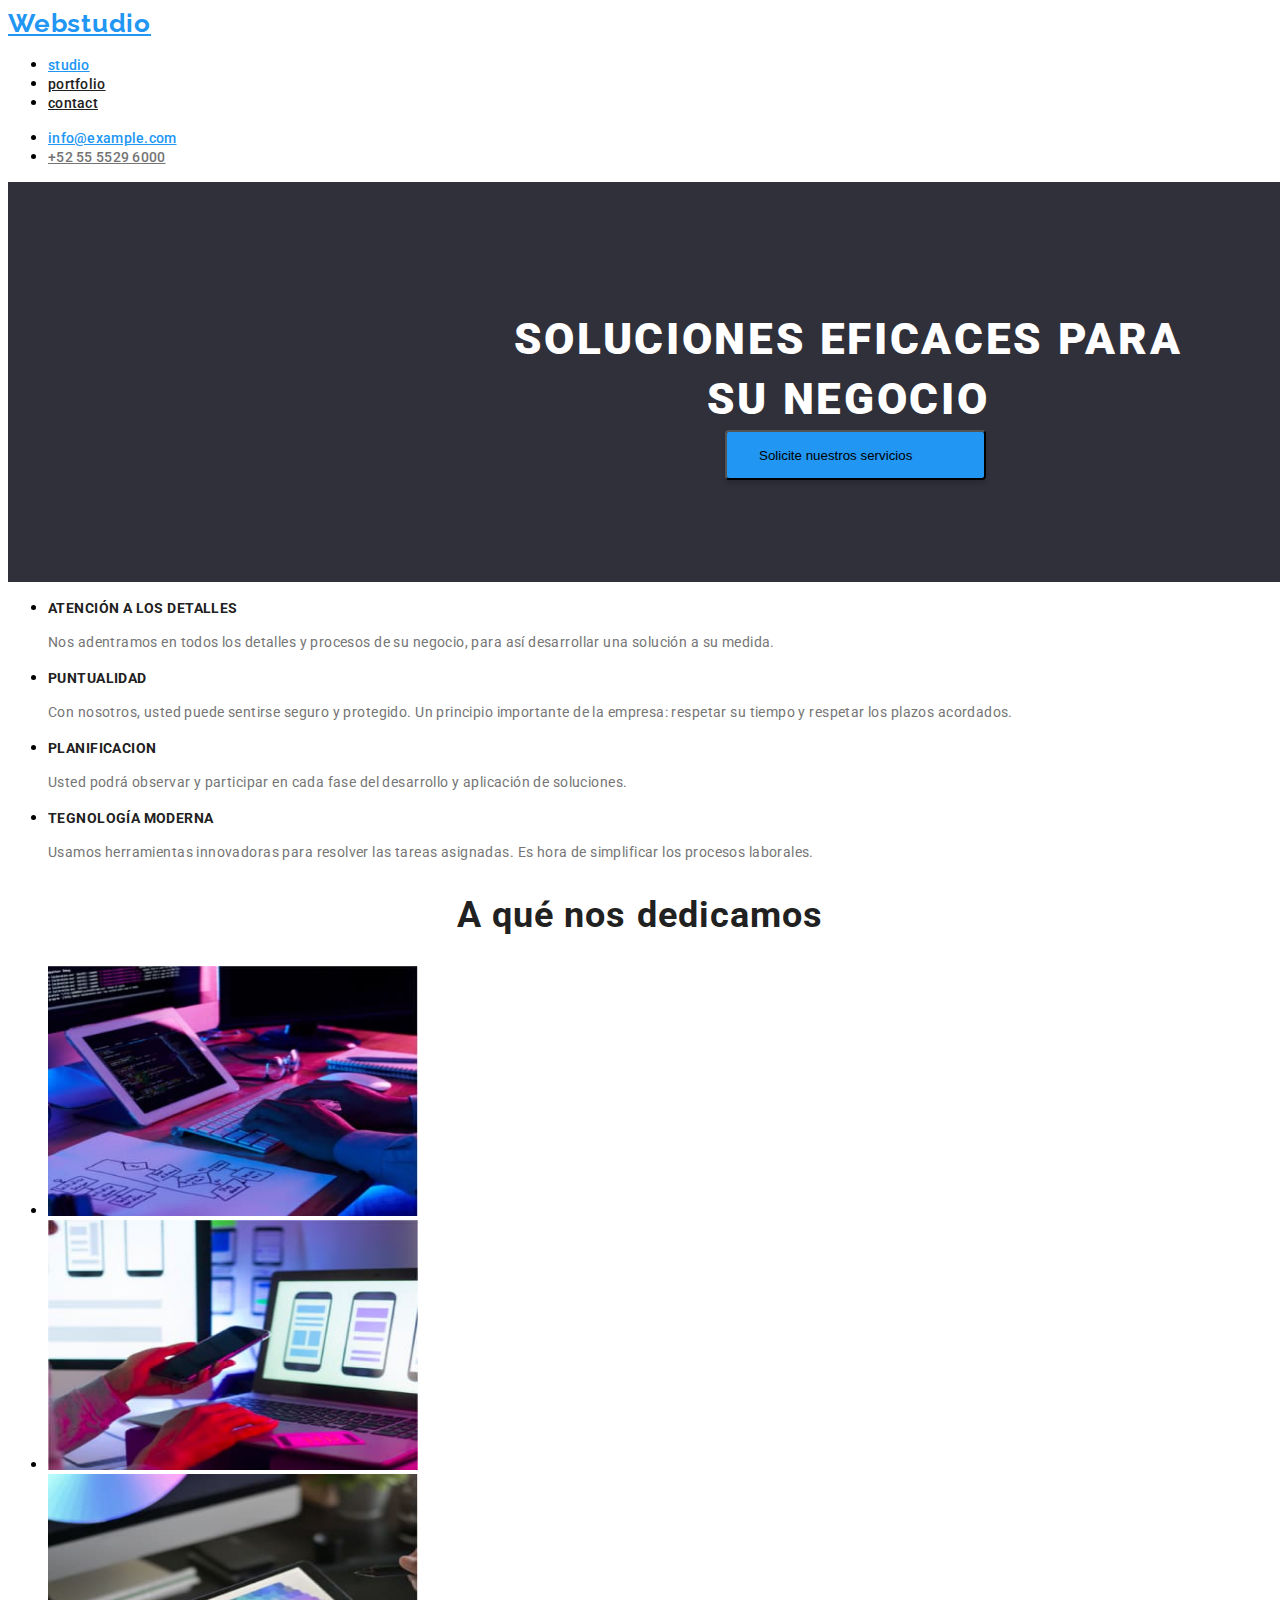
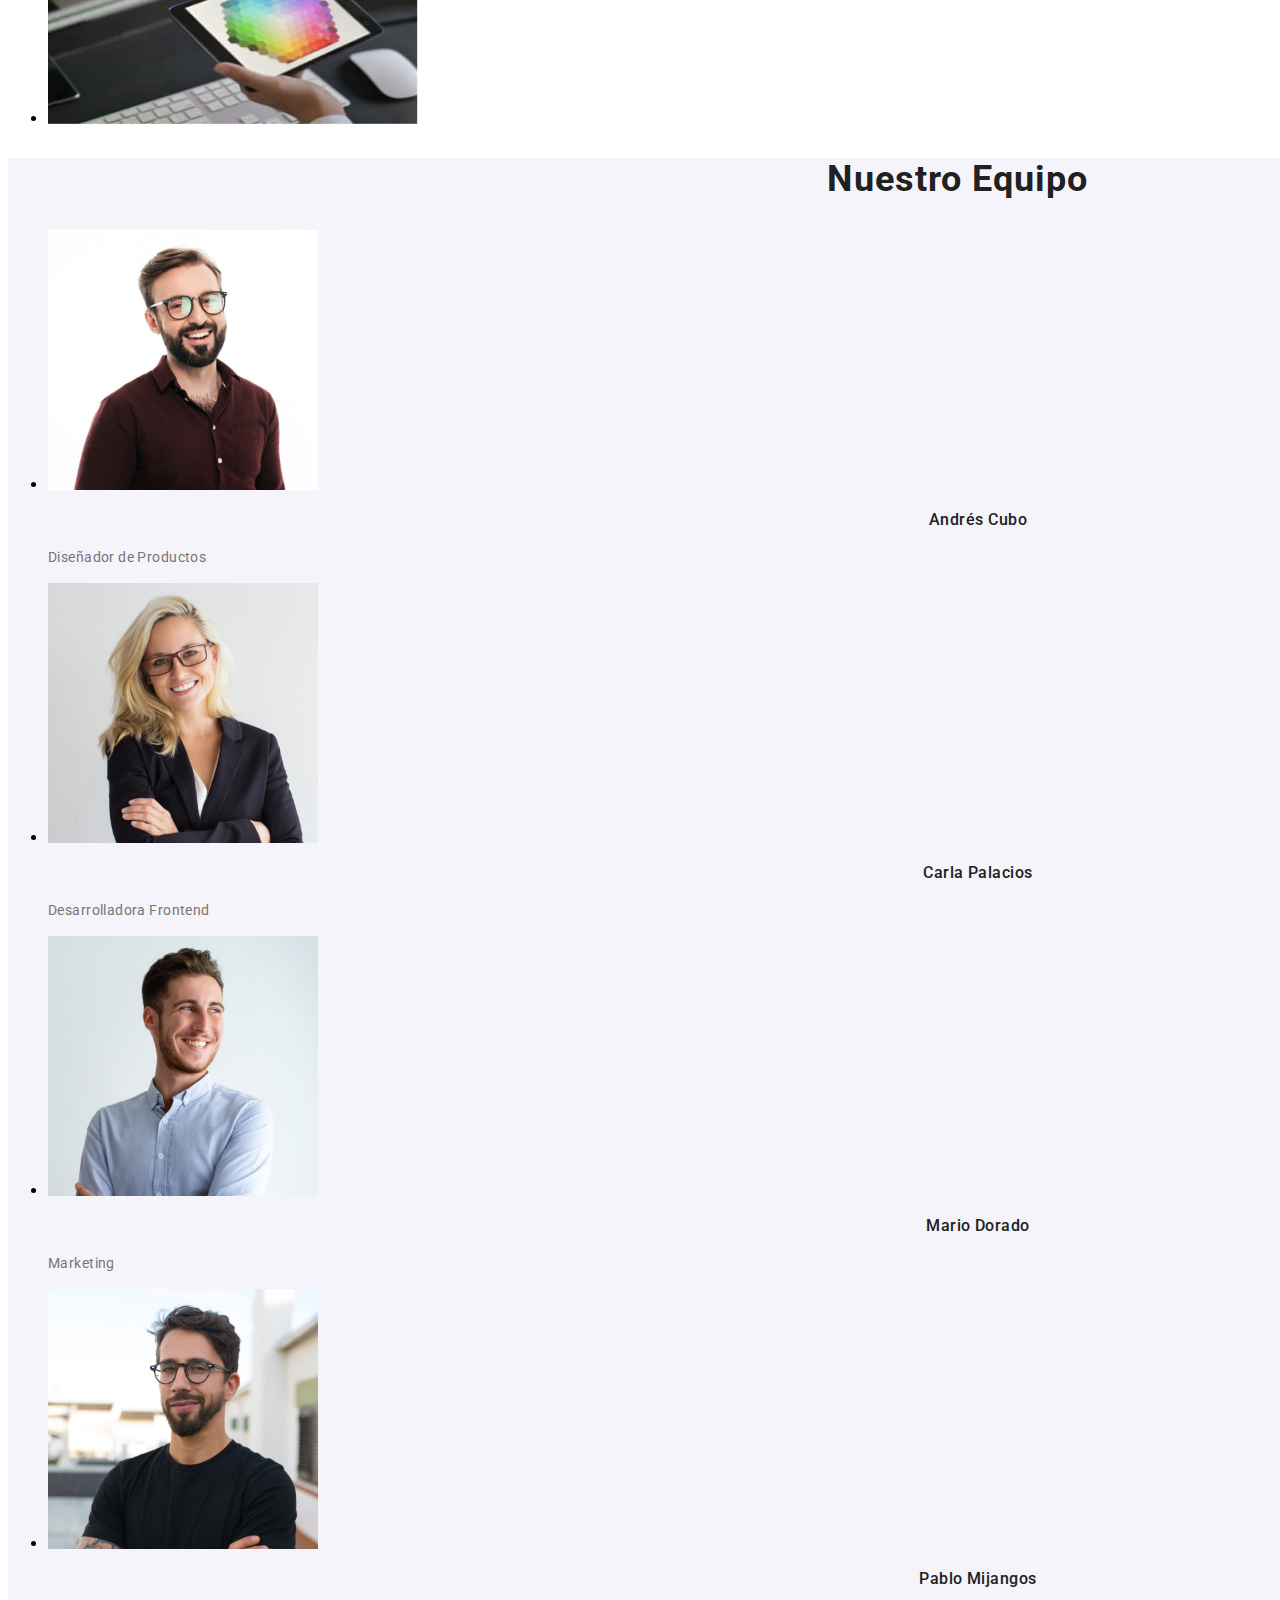
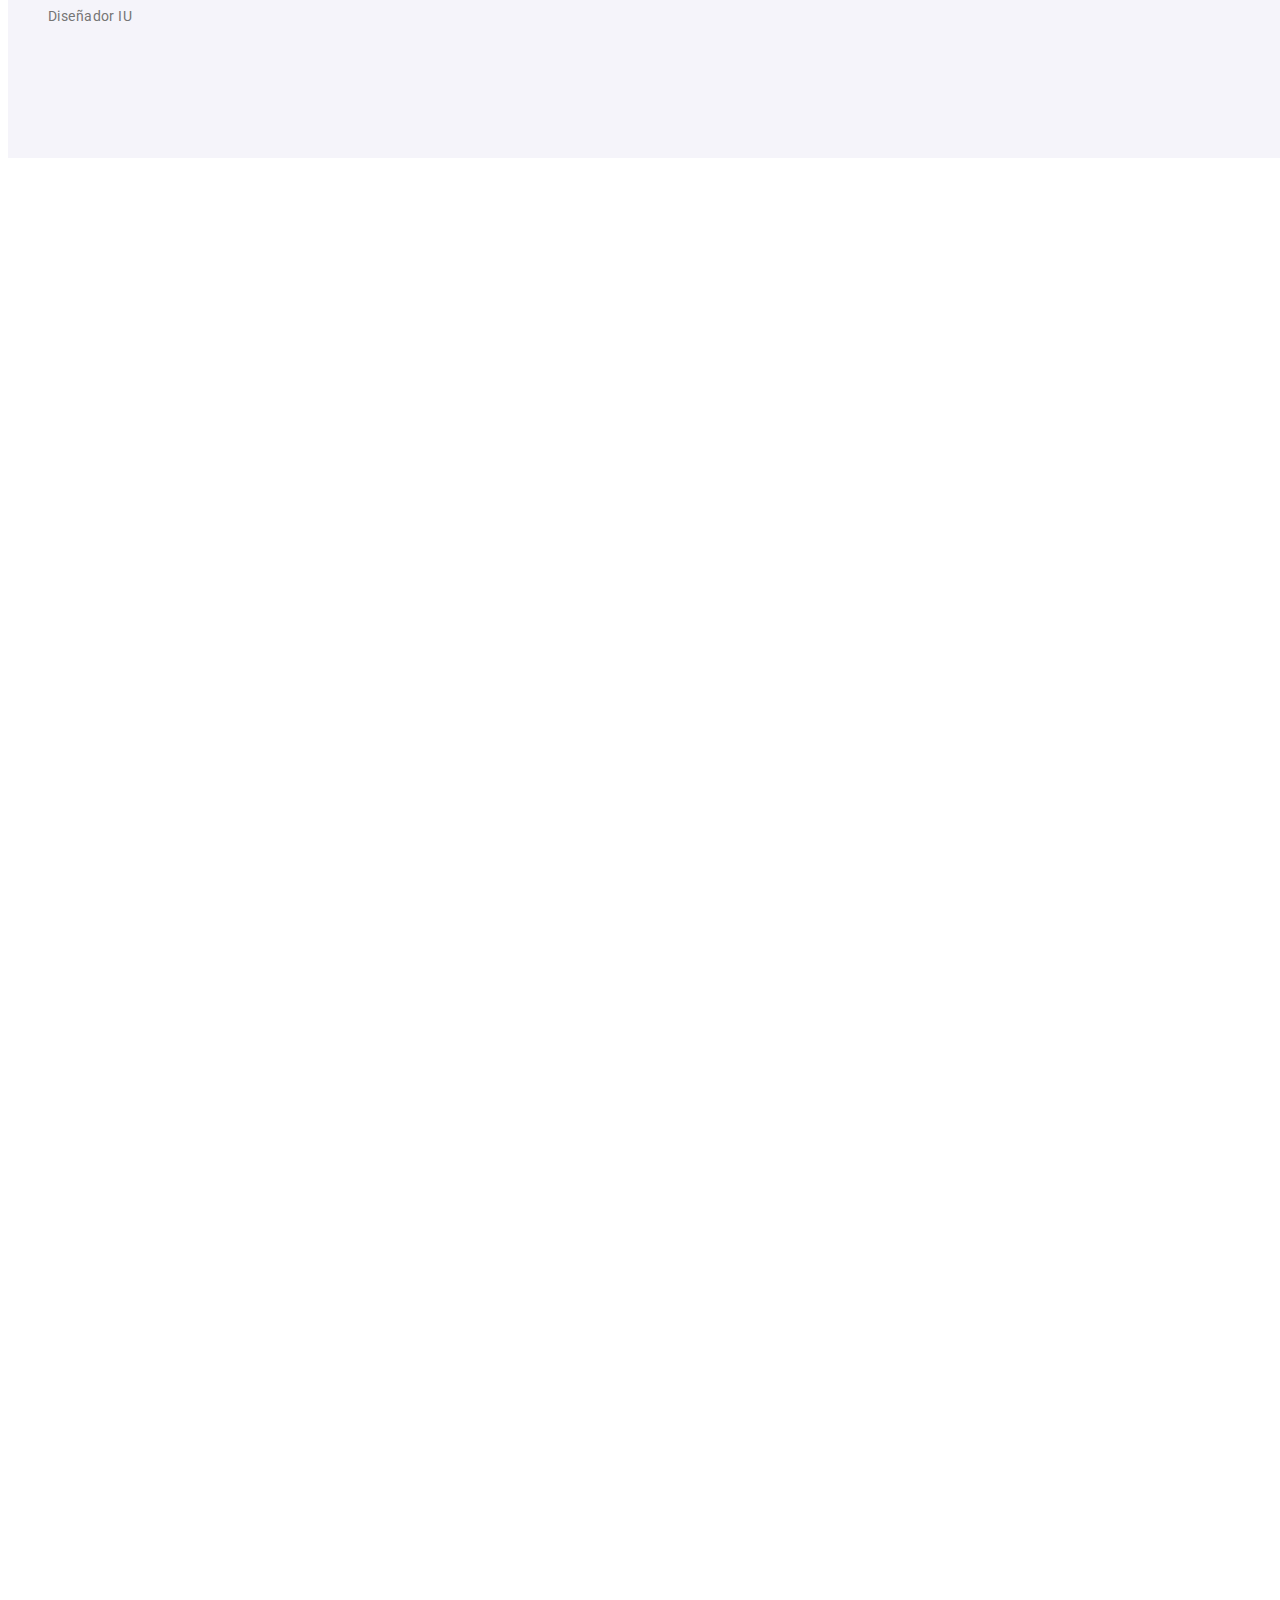
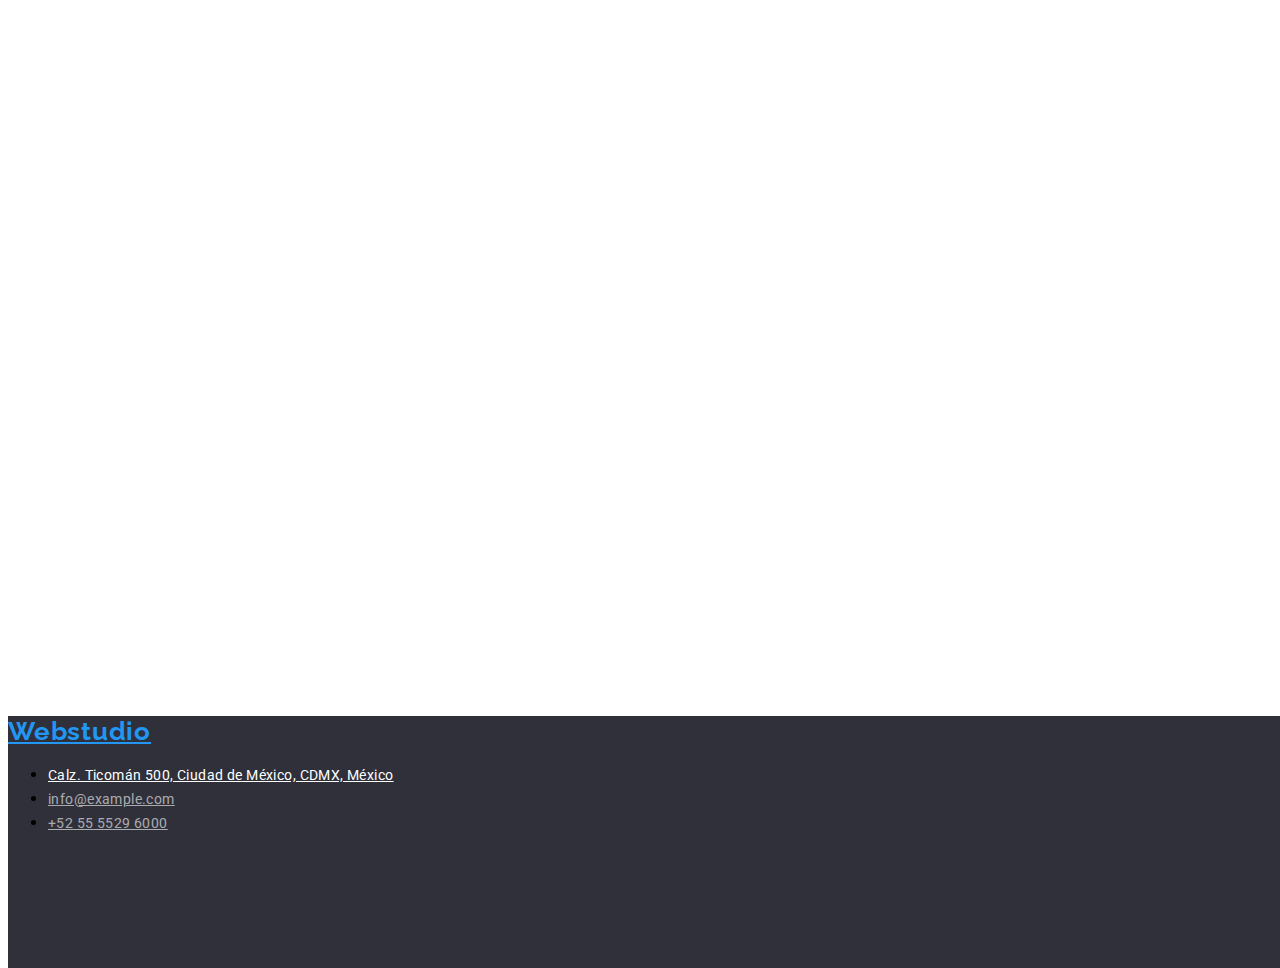
<file: index.html>
<!DOCTYPE html>
<html lang="en">
<head>
<meta charset="UTF-8" />
<meta http-equiv="X-UA-Compatible" content="IE=edge" />
<meta name="viewport" content="width=device-width, initial-scale=1.0" />
<title>WebStudio</title>
<link
href="https://fonts.googleapis.com/css2?family=Raleway:wght@700&family=Roboto:wght@400;500;700;900&display=swap"
rel="stylesheet"
/>
<link rel="stylesheet" href="css/styles.css" type="text/css" />
</head>
<body>
<!--Header section-->
<header>
<nav>
<!-- Logo -->
<a class="WebStudio" href="#">Webstudio</a>
<!-- menu -->
<ul>
<li><a class="button1" href="./index.html">studio</a></li>
<li><a class="button" href="./portafolio.html">portfolio</a></li>
<li><a class="button" href="">contact</a></li>
</ul>
</nav>
<!-- Contactos -->
<ul>
<li><a class="button1" href="">info@example.com</a></li>
<li><a class="date" href="">+52 55 5529 6000</a></li>
</ul>
</header>

<!-- Nuestro contenido seccion -->
<main>
<section class="background">
<h1 class="firsttitle">SOLUCIONES EFICACES PARA SU NEGOCIO</h1>
<button class="buttontitle" type="button">Solicite nuestros servicios</button>
</section>
<!-- beneficios seccion-->
<section>
<ul>
<li>
<h3 class="title"> ATENCIÓN A LOS DETALLES</h3>
<p class="text">
Nos adentramos en todos los detalles y procesos de su negocio,
para así desarrollar una solución a su medida.
</p>
</li>
<li>
<h3 class="title">PUNTUALIDAD</h3>
<p class="text">
Con nosotros, usted puede sentirse seguro y protegido. Un
principio importante de la empresa: respetar su tiempo y respetar
los plazos acordados.
</p>
</li>
<li>
<h3 class="title">PLANIFICACION</h3>
<p class="text">
Usted podrá observar y participar en cada fase del desarrollo y
aplicación de soluciones.
</p>
</li>
<li>
<h3 class="title">TEGNOLOGÍA MODERNA</h3>
<p class="text">
Usamos herramientas innovadoras para resolver las tareas
asignadas. Es hora de simplificar los procesos laborales.
</p>
</li>
</ul>
</section>

<!-- A que nos dedicamos seccion -->

<section>
<h2 class="secondtitle">A qué nos dedicamos</h2>
<!-- Imagenes-->
<ul>
<li>
<img src="./images/imagen1.jpg" alt="desktop Apps" width="370" height="250"/>
</li>
<li>
<img src="./images/imagen2.jpg" alt="mobile Apps" width="370" height="250" />
</li>
<li>
<img
src="./images/imagen3.jpg" alt="ddesing & solutions" width="370" height="250"/>
</li>
</ul>
</section>

<!-- Nuestro equipo -->
<section class="backgroundteam">
<h2 class="secondtitle">Nuestro Equipo</h2>
<!-- Imagenes-->
<ul>
<li>
<img src="./images/team1.jpg" alt="primer miembro" width="270" />
<h3 class="nametitle">Andrés Cubo</h3>
<p class="description">Diseñador de Productos</p>
</li>

<li>
<img src="./images/team2.jpg" alt="segundo miembro" width="270" />
<h3 class="nametitle">Carla Palacios</h3>
<p class="description"> Desarrolladora Frontend</p>
</li>

<li>
<img src="./images/team3.jpg" alt="tercer miembro" width="270" />
<h3 class="nametitle">Mario Dorado</h3>
<p class="description">Marketing</p>
</li>

<li>
<img src="./images/team4.jpg" alt="cuarto miembro" width="270" />
<h3 class="nametitle">Pablo Mijangos</h3>
<p class="description">Diseñador IU</p>
</li>
</ul>
</section>
</main>

<footer>
<section class="backgrounddate">
<a class="WebStudio" href="#">Webstudio</a>
<address>
<ul>
<li>
<a class="address" href="#" target="_blank" rel="noopeener noreferrer">
Calz. Ticomán 500, Ciudad de México, CDMX, México</a
>
</li>
<li>
<a class="email" href="mailto:info@example.com"> info@example.com</a>
</li>
<li>
<a class="secondphone" href="tel: +52 55 5529 6000"> +52 55 5529 6000 </a>
</li>
</section>
</ul>
</address>
</footer>
</body>
</html>
</file>
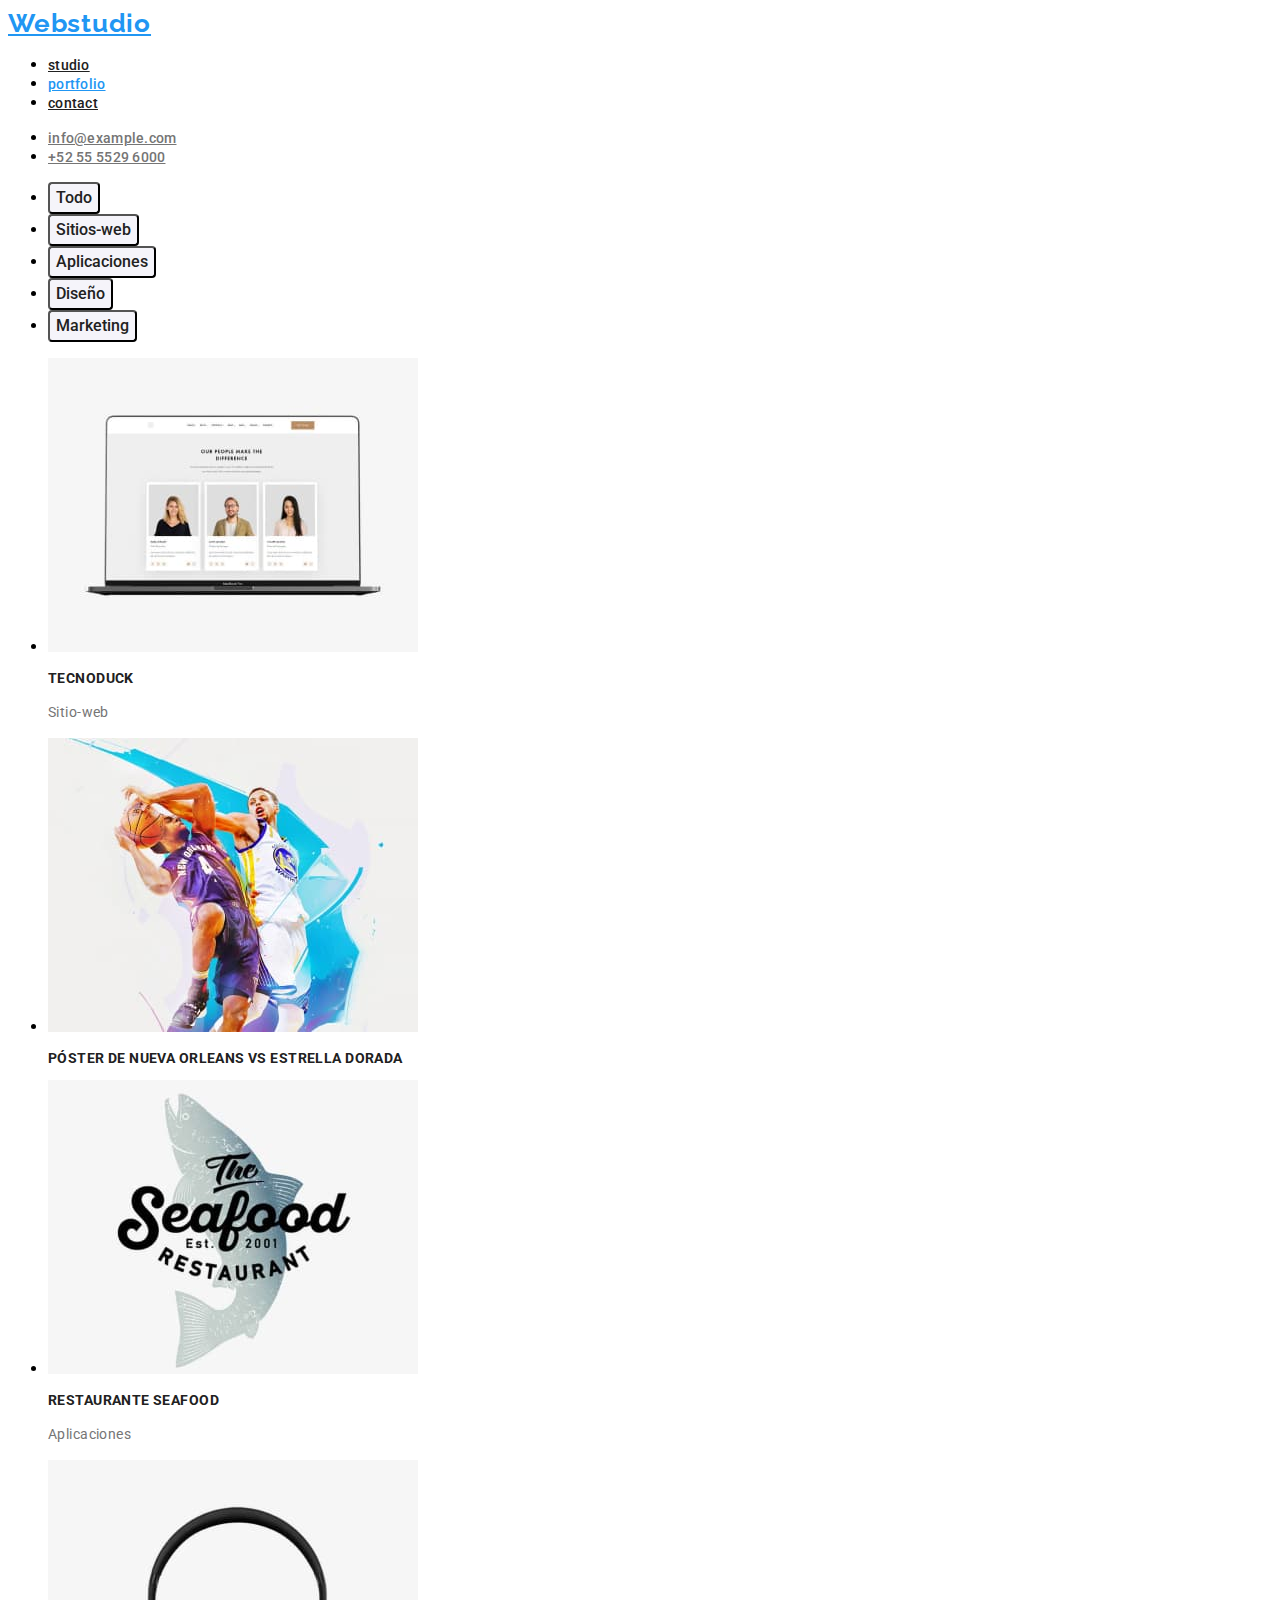
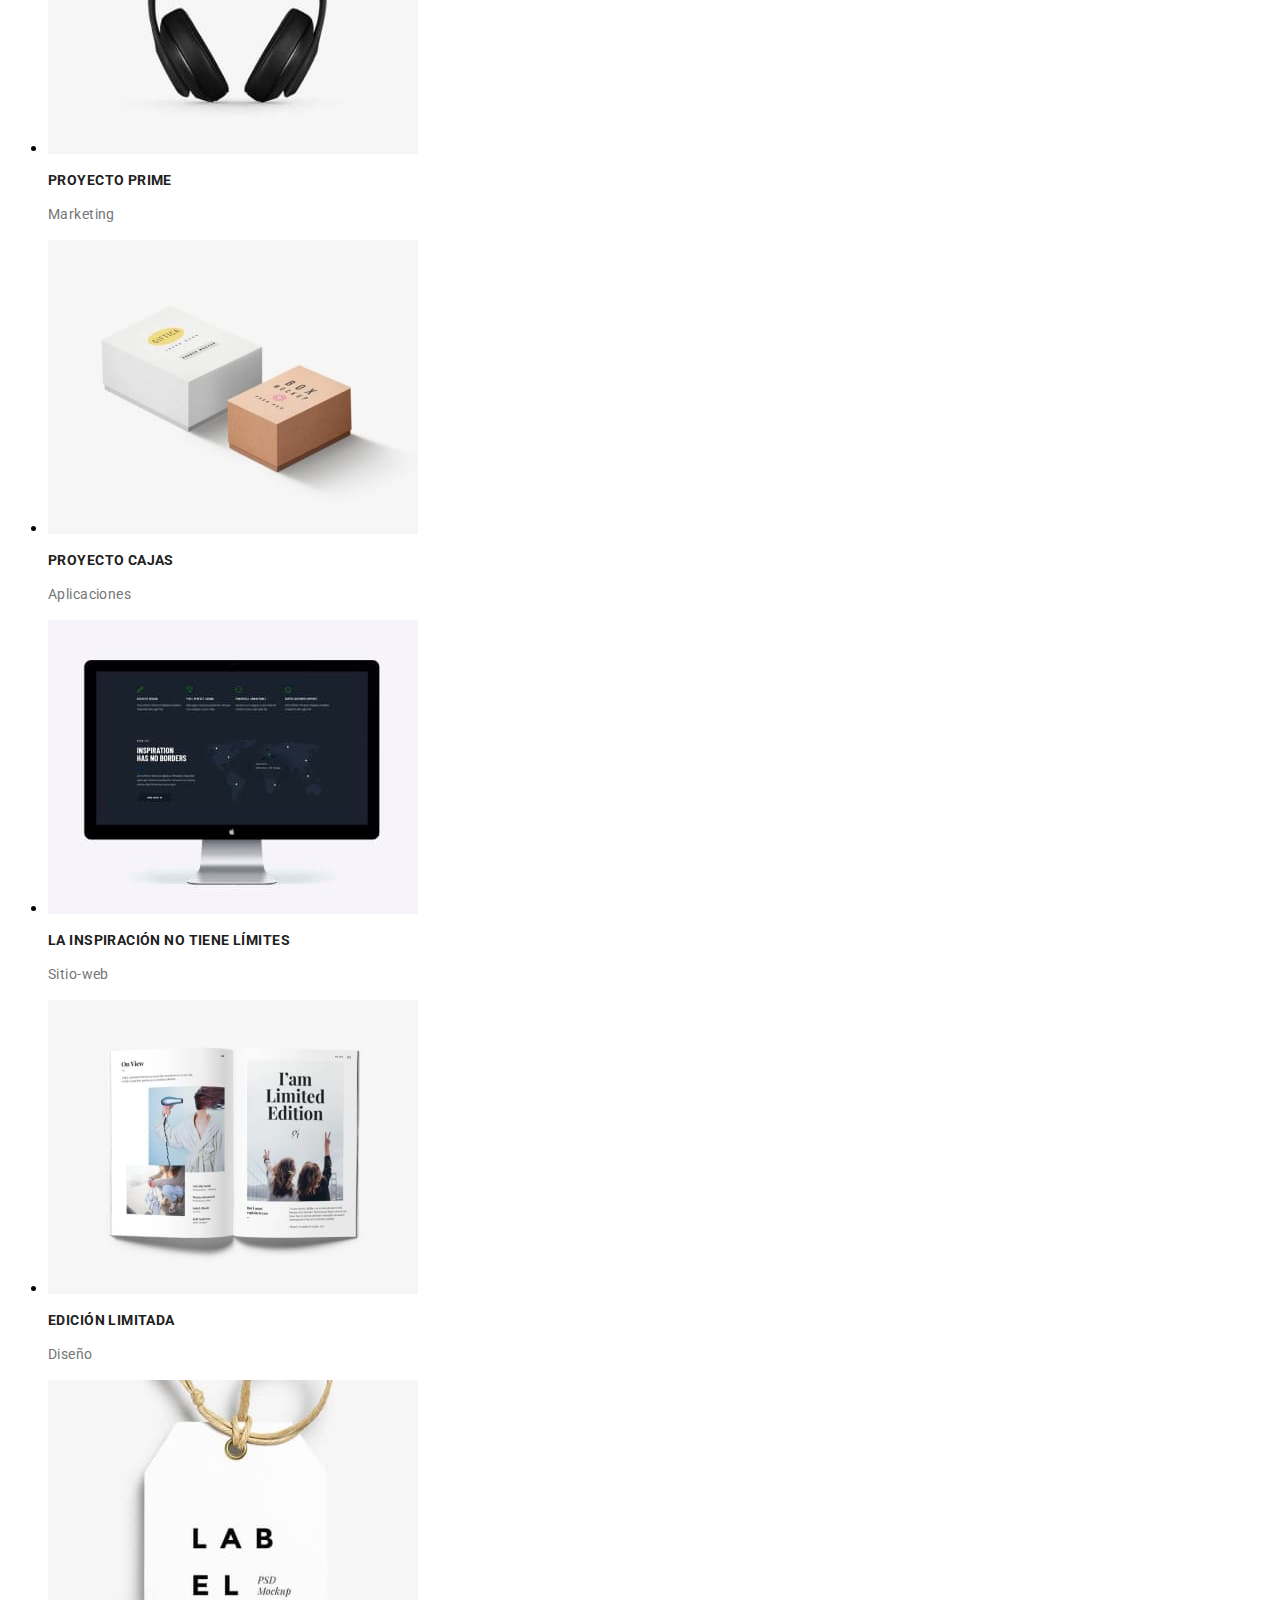
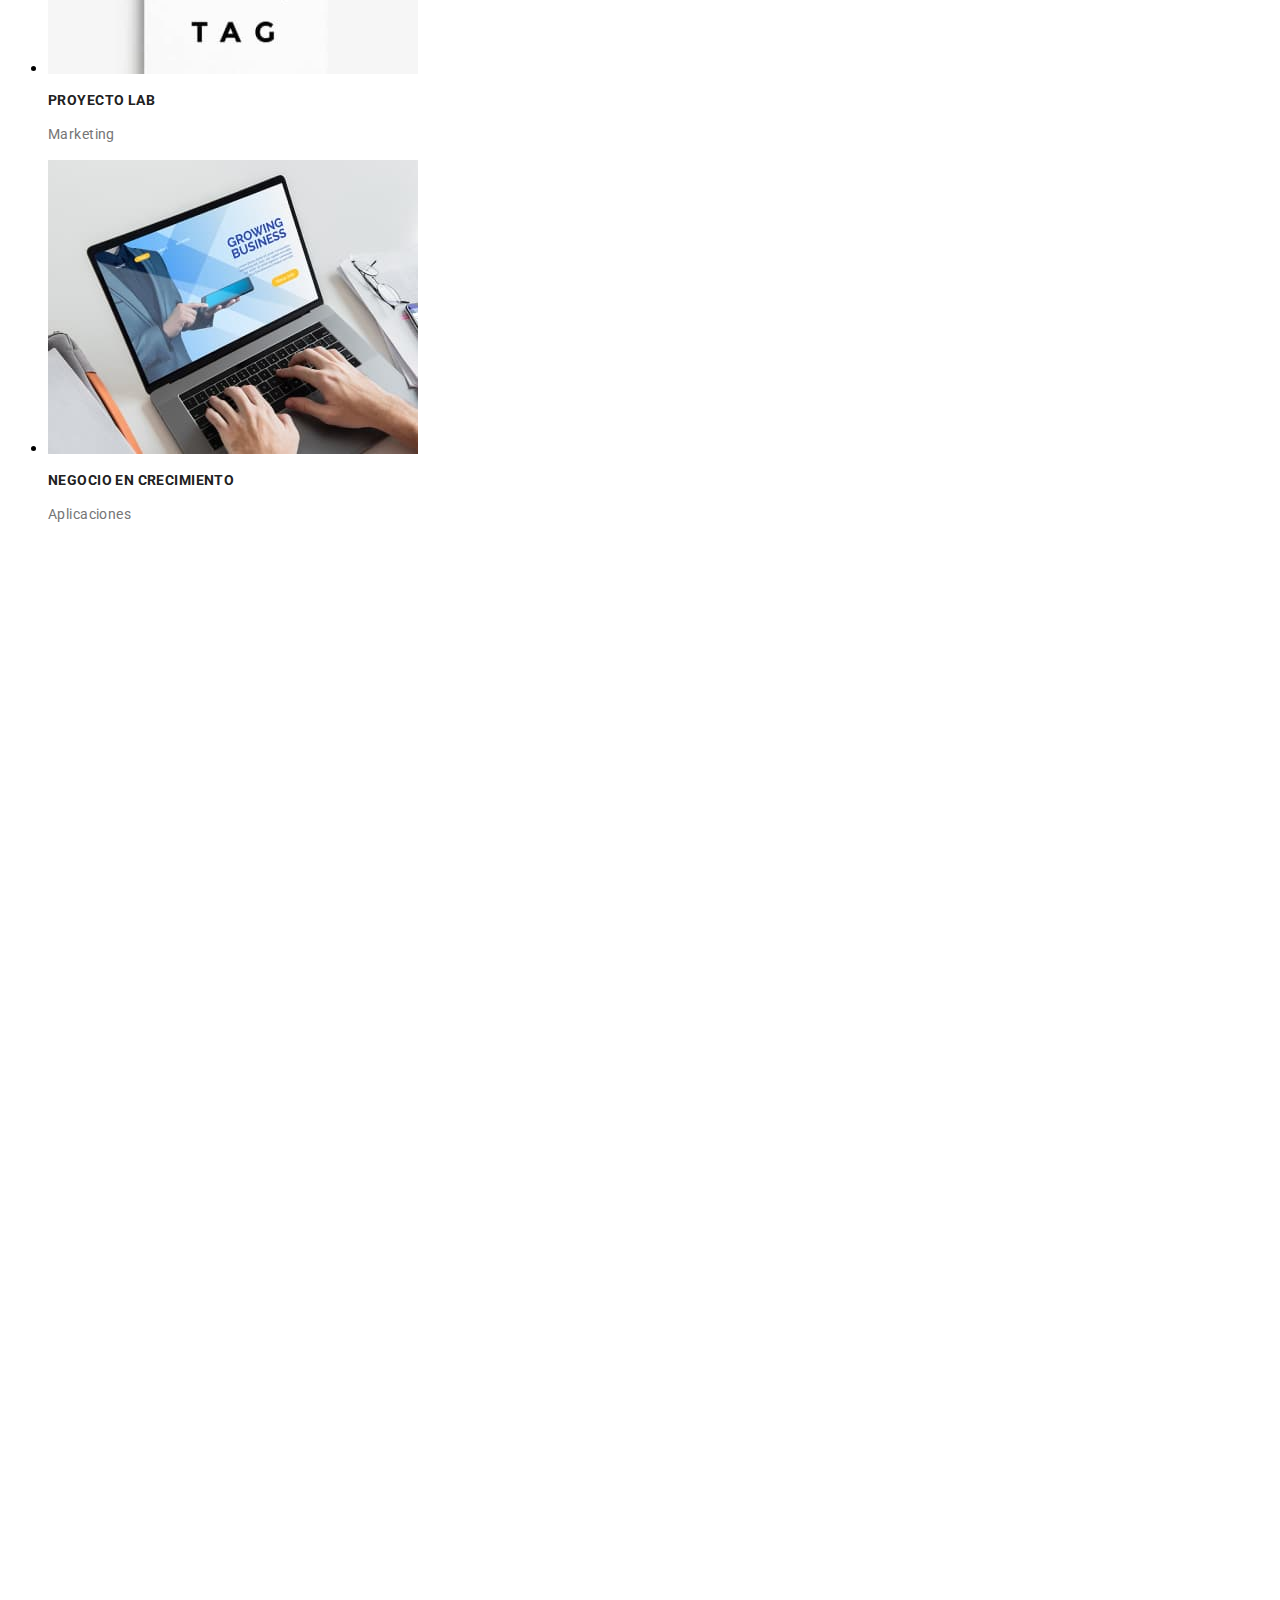
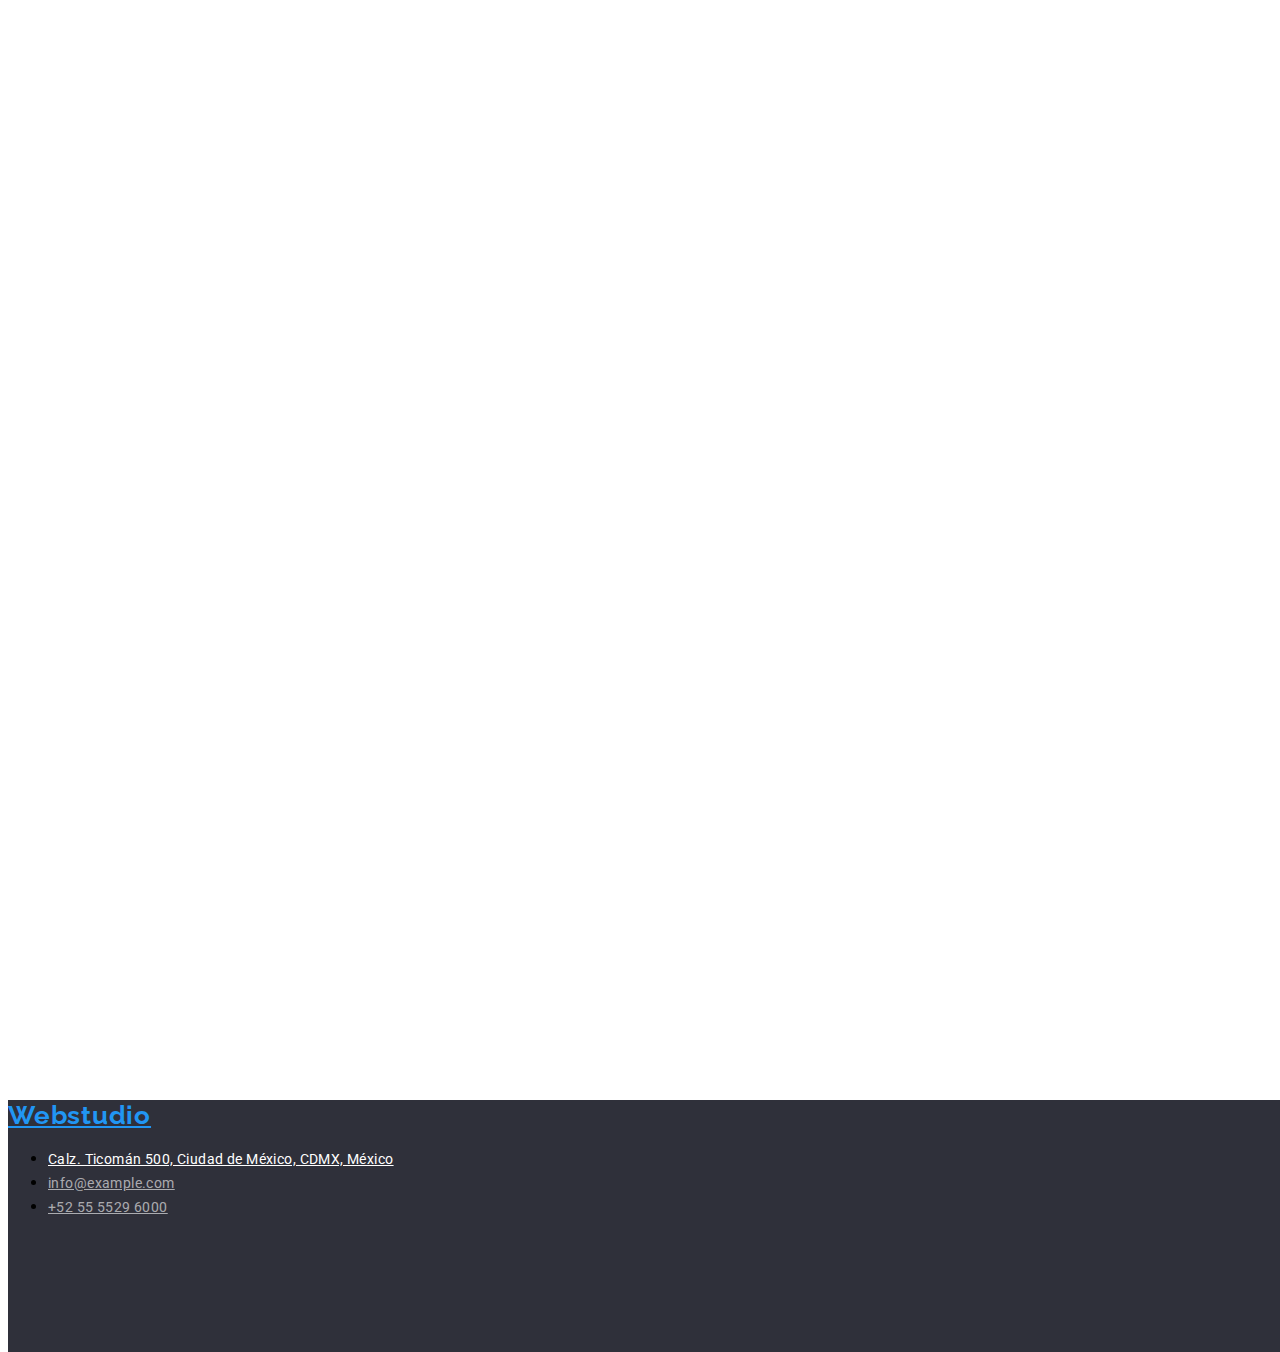
<file: portafolio.html>
<!DOCTYPE html>
<html lang="en">
<head>
<meta charset="UTF-8" />
<meta http-equiv="X-UA-Compatible" content="IE=edge" />
<meta name="viewport" content="width=device-width, initial-scale=1.0" />
<title>WebStudio</title>
<link
href="https://fonts.googleapis.com/css2?family=Raleway:wght@700&family=Roboto:wght@400;500;700;900&display=swap"
rel="stylesheet"
/>
<link rel="stylesheet" href="css/styles.css" type="text/css" />
</head>

<body>
<!--Header section-->
<header>
<nav>
<!-- Logo -->
<a class="WebStudio" href="#">Webstudio</a>
<!-- menu -->
<ul>
<li><a class="button" href="./index.html">studio</a></li>
<li><a class="button1" href="./portafolio.html">portfolio</a></li>
<li><a class="button" href="">contact</a></li>
</ul>
</nav>
<!-- Contactos -->
<ul>
<li><a class="date" href="">info@example.com</a></li>
<li><a class="date" href="">+52 55 5529 6000</a></li>
</ul>
</header>

<!-- Botones menu seccion -->
<main>
<section>
<ul>
<li>
<button class="poster" type="button">Todo</button>
</li>
<li>
<button class="poster" type="button">Sitios-web</button>
</li>
<li>
<button class="poster" type="button">Aplicaciones</button>
</li>
<li>
<button class="poster" type="button">Diseño</button>
</li>
<li>
<button class="poster" type="button">Marketing</button>
</li>
</ul>
</section>

<section>
<!-- Imagenes-->
<ul>
<li>
<img src="./images/imagen8 (1).jpg" alt="desktop Apps" width="370" />
<h3 class="title">Tecnoduck</h3>
<p class="text">Sitio-web</p>
</li>
<li>
<img src="./images/imagen 9 (1).jpg" alt="desktop Apps" width="370" />
<h3 class="title">Póster de Nueva Orleans vs Estrella Dorada</h3>
</li>
<li>
<img src="./images/imagen 10 (1).jpg" alt="desktop Apps" width="370" />
<h3 class="title">Restaurante Seafood</h3>
<p class="text">Aplicaciones</p>
</li>
<li>
<img src="./images/imagen 11 (1).jpg" alt="desktop Apps" width="370" />
<h3 class="title">Proyecto Prime</h3>
<p class="text">Marketing</p>
</li>
<li>
<img src="./images/imagen 12 (1).jpg" alt="desktop Apps" width="370" />
<h3 class="title">Proyecto Cajas</h3>
<p class="text">Aplicaciones</p>
</li>
<li>
<img src="./images/imagen 13 (1).jpg" alt="desktop Apps" width="370" />
<h3 class="title">La inspiración no tiene límites</h3>
<p class="text">Sitio-web</p>
</li>
<li>
<img src="./images/imagen 14 (1).jpg" alt="desktop Apps" width="370" />
<h3 class="title">Edición Limitada</h3>
<p class="text">Diseño</p>
</li>
<li>
<img src="./images/imagen 15 (1).jpg" alt="desktop Apps" width="370" />
<h3 class="title">Proyecto LAB</h3>
<p class="text">Marketing</p>
</li>
<li>
<img src="./images/imagen 16 (1).jpg" alt="desktop Apps" width="370" />
<h3 class="title">Negocio en Crecimiento</h3>
<p class="text">Aplicaciones</p>
</li>
</ul>
</section>

</main>

<footer>
<section class="backgrounddate">
<a class="WebStudio" href="#">Webstudio</a>
<address>
<ul>
<li>
<a class="address" href="#" target="_blank" rel="noopeener noreferrer">
Calz. Ticomán 500, Ciudad de México, CDMX, México</a
>
</li>
<li>
<a class="email" href="mailto:info@example.com"> info@example.com</a>
</li>
<li>
<a class="secondphone" href="tel: +52 55 5529 6000"> +52 55 5529 6000 </a>
</li>
</ul>
</section>
</address>
</footer>
</body>
</html>
</file>
<file: css/styles.css>
body {
  font-family: "Roboto", Courier, monospace;
}

.WebStudio {
  font-family: "Raleway";
  font-style: normal;
  font-weight: 700;
  font-size: 26px;
  line-height: 31px;
  text-align: right;
  letter-spacing: 0.03em;
  color: #2196f3;
}

.button {
  font-family: "Roboto";
  font-style: normal;
  font-weight: 500;
  font-size: 14px;
  line-height: 16px;
  letter-spacing: 0.02em;
  color: #212121;
}

.button1 {
  font-family: "Roboto";
  font-style: normal;
  font-weight: 500;
  font-size: 14px;
  line-height: 16px;
  letter-spacing: 0.02em;
  color: #2196f3;
}

.date {
  font-family: "Roboto";
  font-style: normal;
  font-weight: 500;
  font-size: 14px;
  line-height: 16px;
  letter-spacing: 0.02em;
  color: #757575;
}

.background {
  position: static;
  width: 1900px;
  height: 400px;
  left: -4px;
  top: 80px;
  background: #2f303a;
}

.firsttitle {
  position: absolute;
  width: 696px;
  height: 120px;
  left: 500px;
  top: 280px;

  font-family: "Roboto";
  font-style: normal;
  font-weight: 900;
  font-size: 44px;
  line-height: 60px;
  /* or 136% */
  text-align: center;
  letter-spacing: 0.06em;
  text-transform: uppercase;
  color: #ffffff;
}

.buttontitle {
  display: flex;
  flex-direction: row;
  align-items: center;
  padding: 10px 32px;
  gap: 10px;

  position: absolute;
  width: 261px;
  height: 50px;
  left: 725px;
  top: 430px;

  background: #2196f3;
  box-shadow: 0px 4px 4px rgba(0, 0, 0, 0.15);
  border-radius: 4px;
}

.text {
  font-family: "Roboto";
  font-style: normal;
  font-weight: 400;
  font-size: 14px;
  line-height: 24px;
  /* or 171% */

  letter-spacing: 0.03em;

  color: #757575;
}

.title {
  font-family: "Roboto";
  font-style: normal;
  font-weight: 700;
  font-size: 14px;
  line-height: 16px;
  letter-spacing: 0.03em;
  text-transform: uppercase;

  color: #212121;
}

.secondtitle {
  font-family: "Roboto";
  font-style: normal;
  font-weight: 700;
  font-size: 36px;
  line-height: 42px;
  text-align: center;
  letter-spacing: 0.03em;

  color: #212121;
}

.nametitle {
  font-family: "Roboto";
  font-style: normal;
  font-weight: 500;
  font-size: 16px;
  line-height: 19px;
  /* identical to box height */

  text-align: center;
  letter-spacing: 0.03em;

  color: #212121;
}

.description {
  font-family: "Roboto";
  font-style: normal;
  font-weight: 400;
  font-size: 14px;
  line-height: 24px;
  /* or 171% */

  letter-spacing: 0.03em;

  color: #757575;
}

.address {
  font-family: "Roboto";
  font-style: normal;
  font-weight: 400;
  font-size: 14px;
  line-height: 24px;
  /* or 171% */

  letter-spacing: 0.03em;

  color: #ffffff;
}

.email {
  font-family: "Roboto";
  font-style: normal;
  font-weight: 400;
  font-size: 14px;
  line-height: 24px;
  /* or 171% */

  letter-spacing: 0.03em;

  color: rgba(255, 255, 255, 0.6);
}

.secondphone {
  font-family: "Roboto";
  font-style: normal;
  font-weight: 400;
  font-size: 14px;
  line-height: 24px;
  /* or 171% */

  letter-spacing: 0.03em;

  color: rgba(255, 255, 255, 0.6);
}

.backgrounddate {
  position: relative;
  width: 1900px;
  height: 252px;
  left: 0px;
  top: 2158px;

  background: #2f303a;
}

.backgroundteam {
  position: static;
  width: 1900px;
  height: 1600px;
  left: 0px;
  top: 1510px;
  background: #f5f4fa;
}

.poster {
  font-family: "Roboto";
  font-style: normal;
  font-weight: 500;
  font-size: 16px;
  line-height: 26px;
  color: #212121;
  background: #f5f4fa;
  border-radius: 4px;
}
</file>
